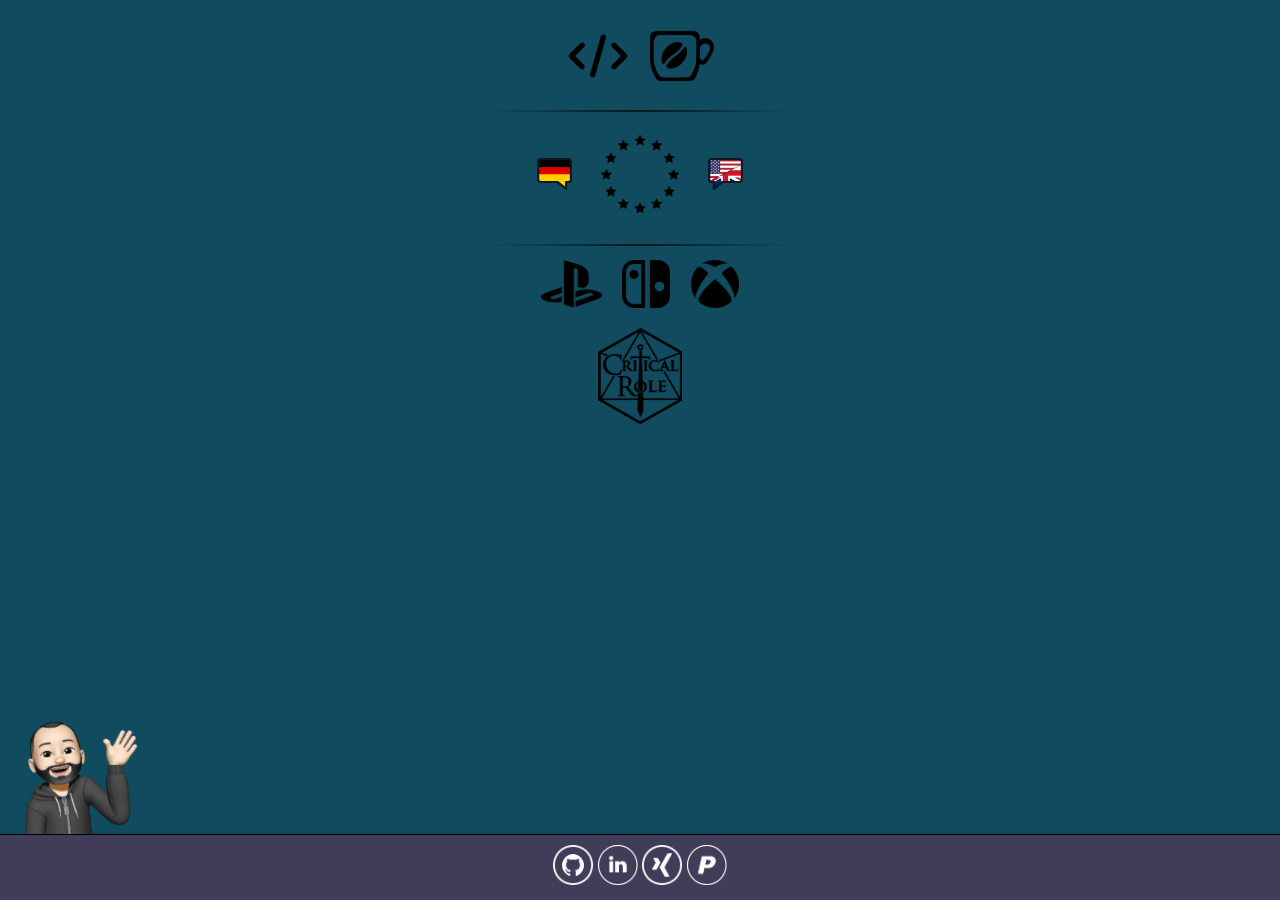
<file: static/index.html>
<!DOCTYPE html>
<html>
<head>
    <title>SLU-IT</title>
    <meta http-equiv="Content-Type" content="text/html; charset=UTF-8"/>
    <link href="css/style-003.css"
          rel="stylesheet" media="screen"/>
</head>
<body>

<div class="identity">
    <img class="identityIcon" src="img/identity/code.png"/>
    <img class="identityIcon" src="img/identity/coffee.png"/>
    <br/>
    <img class="seperator" src="img/hseparator.png"/>
    <br/>
    <img class="languageIcon" src="img/identity/language_german.png"/>
    <img class="identityIconL" src="img/identity/european.png"/>
    <img class="languageIcon" src="img/identity/language_english.png"/>
    <br/>
    <img class="seperator" src="img/hseparator.png"/>
    <br/>
    <img class="identityIconS" src="img/identity/playstation.png"/>
    <img class="identityIconS" src="img/identity/nintendo_switch.png"/>
    <img class="identityIconS" src="img/identity/xbox.png"/>
    <br/>
    <img class="identityIconL" src="img/identity/critical_role.png"/>
</div>

<img id="memoji" src="img/identity/memoji.png"/>

<div id="footer">
    <div>
        <a href="https://github.slu-it.de" target="_blank">
            <img class="linkIcon" src="img/linkout/icon-gh-white.png" alt="GitHub"></a>
        <a href="https://linkedin.slu-it.de" target="_blank">
            <img class="linkIcon" src="img/linkout/icon-li-white.png" alt="LinkedIn"></a>
        <a href="https://xing.slu-it.de" target="_blank">
            <img class="linkIcon" src="img/linkout/icon-x-white.png" alt="Xing"></a>
        <a href="https://paypal.slu-it.de" target="_blank">
            <img class="linkIcon" src="img/linkout/icon-pp-white.png" alt="PayPal"></a>
    </div>
</div>

</body>
</html>
</file>
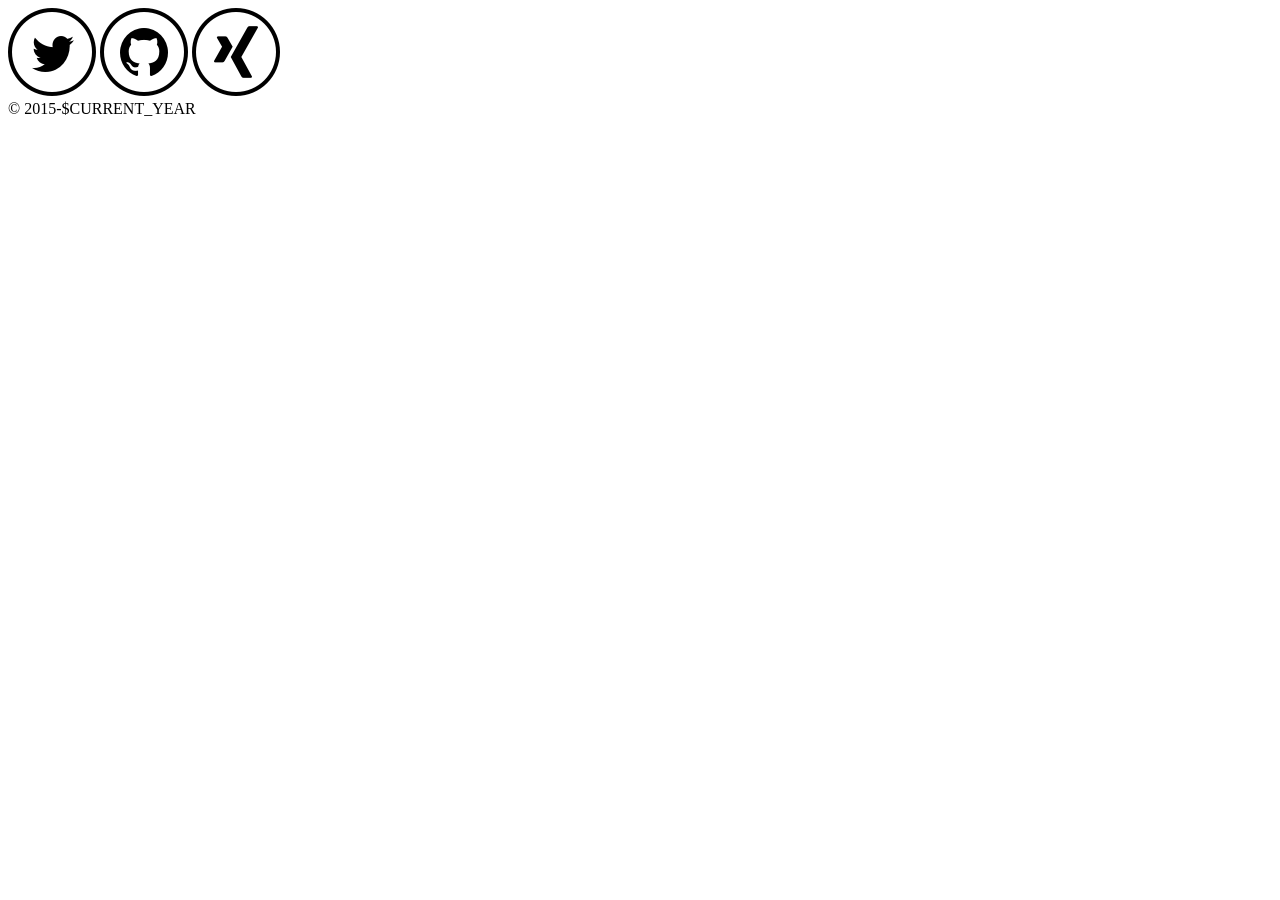
<file: src/main/resources/templates/fragments/footer.html>
<!DOCTYPE html>
<html xmlns:th="http://www.thymeleaf.org">
<body>
<div th:fragment="footer" id="footerFragment">

    <div id="socialMediaBar">
        <a id="twitterLink" th:href="${socialLinks.twitter}" target="_blank">
            <img class="socialIcon" th:src="@{/img/social-twitter.png}" src="../../static/img/social-twitter.png"></a>
        <a id="githubLink" th:href="${socialLinks.github}" target="_blank">
            <img class="socialIcon" th:src="@{/img/social-github.png}" src="../../static/img/social-github.png"></a>
        <a id="xingLink" th:href="${socialLinks.xing}" target="_blank">
            <img class="socialIcon" th:src="@{/img/social-xing.png}" src="../../static/img/social-xing.png"></a>
    </div>
    <div id="copyright" th:text="'&copy; 2015-' + ${currentYear}">&copy; 2015-$CURRENT_YEAR</div>

</div>
</body>
</html>
</file>
<file: static/css/style-003.css>
body {
    background-color: #114B5F;
    font-family: "Verdana", "Arial", "Sans-serif", serif;
    font-size: 1em;
    color: #ffffff;
    margin: 0 0 0 0;
}

.seperator {
  width: 20em;
}

.identity {
  text-align: center;
  margin: 10em;
  margin-top: 1em;
  margin-bottom: 1em;
}

.identityIconS {
  height: 3em;
  margin: 0.5em;
}

.identityIcon {
  height: 4em;
  margin: 0.5em;
}

.identityIconL {
  height: 6em;
  margin: 0.5em;
}

.languageIcon {
  height: 2em;
  margin: 0.5em;
  padding-bottom: 2em;
}

#memoji {
  position: fixed;
  bottom: 64px;
  left: 0;
  right: 0;
  width: 10em;
  z-index: -1;
}

#footer {
    text-align: center;
    border-top: .1em solid #000000;
    background-color: #413C58;
    position: fixed;
    bottom: 0;
    left: 0;
    right: 0;
    height: 65px;
}

#footer .linkIcon {
    width: 40px;
    height: 40px;
    margin-top: 10px;
}
</file>
